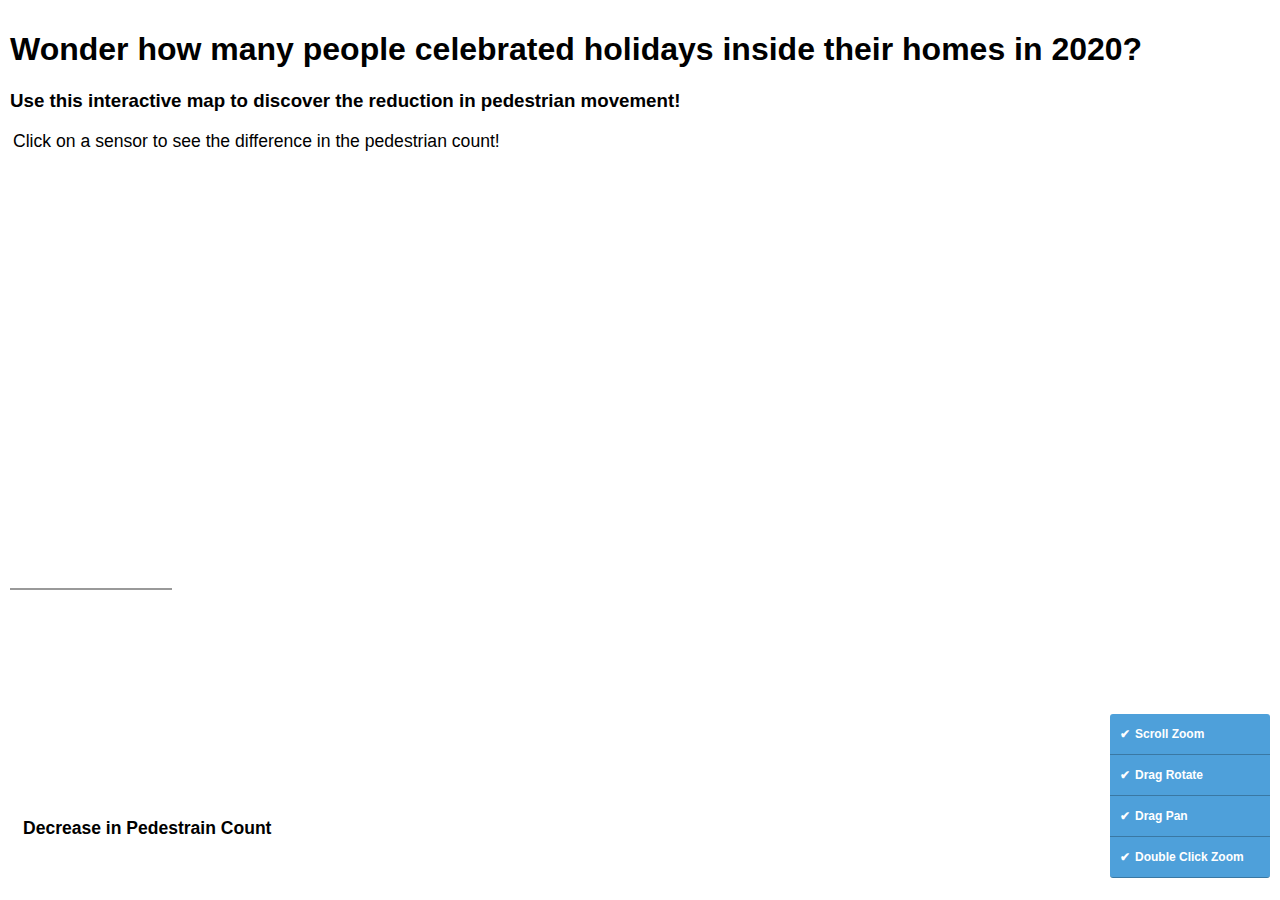
<file: index.html>
<!DOCTYPE HTML>
<html lang="en">
<head>
<meta charset='utf-8' />
<script src='https://api.mapbox.com/mapbox-gl-js/v1.12.0/mapbox-gl.js'></script>
<link href='https://api.mapbox.com/mapbox-gl-js/v1.12.0/mapbox-gl.css' rel='stylesheet' />
<link rel="stylesheet" type="text/css" href="style.css">

<title> GEOM2069 Interactive Mapping Assignment, Sumit Kalyan, S3826739 </title>
</head>
<body>

<nav id="menu"></nav>
<div id="map"></div>



<div class='map-overlay' id='title'>
  <h1>Wonder how many people celebrated holidays inside their homes in 2020?</h1>
  <div id='info'>
  
  
   
    <h3>Use this interactive map to discover the reduction in pedestrian movement!</h3>
	 <p>Click on a sensor to see the difference in the pedestrian count!</p>
  </div>
</div>

<div id='legend' class='legend'>
  <h3>Decrease in Pedestrain Count</h3>
</div>


<nav id="listing-group" class="listing-group">
  <input type="checkbox" id="scrollZoom" checked="checked" />
  <label for="scrollZoom">Scroll zoom</label>
  <input type="checkbox" id="dragRotate" checked="checked" />
  <label for="dragRotate">Drag rotate</label>
  <input type="checkbox" id="dragPan" checked="checked" />
  <label for="dragPan">Drag pan</label>
  <input type="checkbox" id="doubleClickZoom" checked="checked" />
  <label for="doubleClickZoom">Double click zoom</label>
</nav>



<script>
mapboxgl.accessToken = 'pk.eyJ1Ijoic3VtaXRrYWx5YW4iLCJhIjoiY2tnMjMyNGpnMDUwaDJxbWx0djVvZTNtaCJ9.W6IuyRi0eHEkO0MMA79J8A'
var map = new mapboxgl.Map({
  container: 'map',
  style: 'mapbox://styles/sumitkalyan/ckgn7vqtk04ut19mgzshewqmu',
});
map.fitBounds([
  [144.94, -37.8],
  [145, -37.83]
]);



map.on('load', function() {



  var layers = ['Easter Monday 2019', 'Easter Monday 2020', 'Good Friday 2019', 'Good Friday 2020'];

  var colors = ['#de2d26', '#fc9272', '#31a354', '#a1d99b'];
  

  

  for (i = 0; i < layers.length; i++) {
    var layer = layers[i];
    var color = colors[i];
    var item = document.createElement('div');
    var key = document.createElement('span');
    key.className = 'legend-key';
    key.style.backgroundColor = color;
    var value = document.createElement('span');
    value.innerHTML = layer;
    item.appendChild(key);
    item.appendChild(value);
    legend.appendChild(item);
  }



  var circleRadius = [5, 10, 15, 20];
  var pedCounts = [0, 8451, 16902, 25353];

  map.addLayer({
    'id': 'Easter Monday 2019',
    'type': 'circle',
    'source': {
      type: 'vector',
      url: 'mapbox://sumitkalyan.axc53f0m' // Your Mapbox Tileset Map ID
    },
    'source-layer': 'easter_20202020-2vp28b', // the name of your new point layer (see tileset)
    'minzoom': 08,
    paint: {

      'circle-opacity': 1,
      'circle-stroke-width': 0.3,
      'circle-stroke-color': 'black',
      'circle-color': '#de2d26',
      'circle-radius': {
        property: 'Count 19',
        type: 'interval',
        'stops': [
          [0, 5],
          [8451, 10],
          [16902, 15],
          [25353, 20],
        ],
      }
    }
  });




  for (i = 0; i < pedCounts.length; i++) {
    var pedCount = pedCounts[i];
    var diameter = circleRadius[i] * 2;
    var setmargin = 0 + ((20 - diameter) / 2);
    var item = document.createElement('div');
    item.className = 'legend-height';
    var key = document.createElement('span');
    key.className = 'legend-circle';
    key.style.width = diameter + 'px';
    key.style.height = diameter + 'px';
    key.style.marginLeft = setmargin + 'px';
    key.style.backgroundColor = 'black';
    key.style.opacity = 0.9;
    var value = document.createElement('span');
    value.style.marginLeft = setmargin + 10 + 'px';
    value.innerHTML = '> ' + pedCount + ' ';
    value.style.backgroundColor = '';
    item.appendChild(key);
    item.appendChild(value);
    legend.appendChild(item);
  }




  map.addLayer({
    'id': 'Easter Monday 2020',
    'type': 'circle',
    'source': {
      type: 'vector',
      url: 'mapbox://sumitkalyan.axc53f0m' // Your Mapbox Tileset Map ID
    },
    'source-layer': 'easter_20202020-2vp28b', // the name of your new point layer (see tileset)
    'minzoom': 08,
    paint: {

      'circle-opacity': 1,
      'circle-stroke-width': 0.3,
      'circle-stroke-color': 'black',
      'circle-color': '#fc9272',
      'circle-radius': {
        property: 'Count 20',
        type: 'interval',
        'stops': [
          [0, 5],
          [8451, 10],
          [16902, 15],
          [25353, 20],
        ],
      }
    }
  });




  map.addLayer({
    'id': 'Good Friday 2019',
    'type': 'circle',
    'source': {
      type: 'vector',
      url: 'mapbox://sumitkalyan.3w1bo5om' // Your Mapbox Tileset Map ID
    },
    'source-layer': 'go-85hunu', // the name of your new point layer (see tileset)
    'minzoom': 08,
    paint: {

      'circle-opacity': 1,
      'circle-stroke-width': 0.3,
      'circle-stroke-color': 'black',
      'circle-color': '#31a354',
      'circle-radius': {
        property: 'go 19',
        type: 'interval',
        'stops': [
          [0, 5],
          [8451, 10],
          [16902, 15],
          [25353, 20],
        ],
      }
    }
  });




  map.addLayer({
    'id': 'Good Friday 2020',
    'type': 'circle',
    'source': {
      type: 'vector',
      url: 'mapbox://sumitkalyan.3w1bo5om' // Your Mapbox Tileset Map ID
    },
    'source-layer': 'go-85hunu', // the name of your new point layer (see tileset)
    'minzoom': 08,
    paint: {

      'circle-opacity': 1,
      'circle-stroke-width': 0.3,
      'circle-stroke-color': 'black',
      'circle-color': '#a1d99b',
      'circle-radius': {
        property: 'go 20',
        type: 'interval',
        'stops': [
          [0, 5],
          [8451, 10],
          [16902, 15],
          [25353, 20],
        ],
      }
    }
  });





  map.on('click', 'Easter Monday 2020', function(e) {
    new mapboxgl.Popup()
      .setLngLat(e.lngLat)
      .setHTML(e.features[0].properties.Diff + " less pedestrians than the Easter Monday in 2019 ")
      .addTo(map);
  });
  // when mouse is over a point change the curse to a pointer 
  map.on('mouseenter', 'Easter Monday 2020', function() {
    map.getCanvas().style.cursor = 'pointer';
  });

  // Change it back to default map pan cursor
  map.on('mouseleave', 'Easter Monday 2020', function() {
    map.getCanvas().style.cursor = '';
  });




  map.on('click', 'Easter Monday 2019', function(e) {
    new mapboxgl.Popup()
      .setLngLat(e.lngLat)
      .setHTML(e.features[0].properties.Diff + " more  pedestrians than the Easter Monday in 2020 ")
      .addTo(map);
  });
  // when mouse is over a point change the curse to a pointer 
  map.on('mouseenter', 'Easter Monday 2019', function() {
    map.getCanvas().style.cursor = 'pointer';
  });

  // Change it back to default map pan cursor
  map.on('mouseleave', 'Easter Monday 2019', function() {
    map.getCanvas().style.cursor = '';
  });




  map.on('click', 'Good Friday 2020', function(e) {
    new mapboxgl.Popup()
      .setLngLat(e.lngLat)
      .setHTML(e.features[0].properties.Diff + " less pedestrians than the Good Friday in 2019 ")
      .addTo(map);
  });
  // when mouse is over a point change the curse to a pointer 
  map.on('mouseenter', 'Good Friday 2020', function() {
    map.getCanvas().style.cursor = 'pointer';
  });

  // Change it back to default map pan cursor
  map.on('mouseleave', 'Good Friday 2020', function() {
    map.getCanvas().style.cursor = '';
  });




  map.on('click', 'Good Friday 2019', function(e) {
    new mapboxgl.Popup()
      .setLngLat(e.lngLat)
      .setHTML(e.features[0].properties.Diff + " more pedestrians than the Good Friday in 2020 ")
      .addTo(map);
  });
  // when mouse is over a point change the curse to a pointer 
  map.on('mouseenter', 'Good Friday 2019', function() {
    map.getCanvas().style.cursor = 'pointer';
  });

  // Change it back to default map pan cursor
  map.on('mouseleave', 'Good Friday 2019', function() {
    map.getCanvas().style.cursor = '';
  });

  map.addControl(new mapboxgl.NavigationControl());
  map.addControl(new mapboxgl.FullscreenControl());
  map.addControl(
    new mapboxgl.GeolocateControl({
      positionOptions: {
        enableHighAccuracy: true
      },
      trackUserLocation: true
    })
  );



});




// enumerate ids of the layers
var toggleableLayerIds = ['Easter Monday 2019', 'Easter Monday 2020', 'Good Friday 2019', 'Good Friday 2020'];

// set up the corresponding toggle button for each layer
for (var i = 0; i < toggleableLayerIds.length; i++) {
  var id = toggleableLayerIds[i];

  var link = document.createElement('a');
  link.href = '#';
  link.className = 'active';
  link.textContent = id;

  link.onclick = function(e) {
    var clickedLayer = this.textContent;
    e.preventDefault();
    e.stopPropagation();

    var visibility = map.getLayoutProperty(clickedLayer, 'visibility');

    // toggle layer visibility by changing the layout object's visibility property
    if (visibility === 'visible') {
      map.setLayoutProperty(clickedLayer, 'visibility', 'none');
      this.className = '';
    } else {
      this.className = 'active';
      map.setLayoutProperty(clickedLayer, 'visibility', 'visible');
    }
  };

  var layers = document.getElementById('menu');
  layers.appendChild(link);
}



document
  .getElementById('listing-group')
  .addEventListener('change', function(e) {
    var handler = e.target.id;
    if (e.target.checked) {
      map[handler].enable();
    } else {
      map[handler].disable();
    }
  });

    
</script>

</body>

</html>
</file>
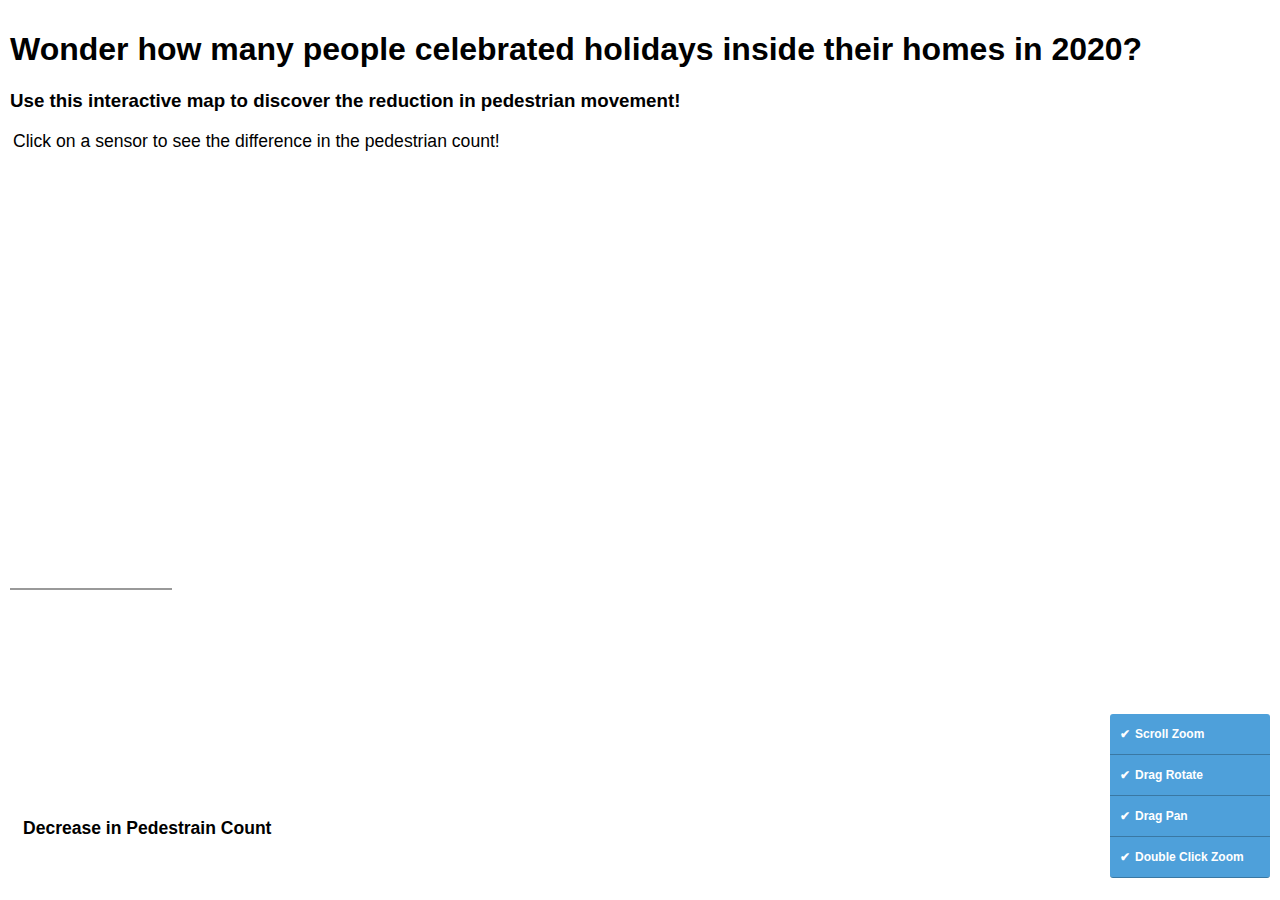
<file: html.html>
<!DOCTYPE HTML>
<html lang="en">
<head>
<meta charset='utf-8' />
<script src='https://api.mapbox.com/mapbox-gl-js/v1.12.0/mapbox-gl.js'></script>
<link href='https://api.mapbox.com/mapbox-gl-js/v1.12.0/mapbox-gl.css' rel='stylesheet' />
<link rel="stylesheet" type="text/css" href="style.css">

<title> GEOM2069 Interactive Mapping Assignment, Sumit Kalyan, S3826739 </title>
</head>
<body>

<nav id="menu"></nav>
<div id="map"></div>



<div class='map-overlay' id='title'>
  <h1>Wonder how many people celebrated holidays inside their homes in 2020?</h1>
  <div id='info'>
  
  
   
    <h3>Use this interactive map to discover the reduction in pedestrian movement!</h3>
	 <p>Click on a sensor to see the difference in the pedestrian count!</p>
  </div>
</div>

<div id='legend' class='legend'>
  <h3>Decrease in Pedestrain Count</h3>
</div>


<nav id="listing-group" class="listing-group">
  <input type="checkbox" id="scrollZoom" checked="checked" />
  <label for="scrollZoom">Scroll zoom</label>
  <input type="checkbox" id="dragRotate" checked="checked" />
  <label for="dragRotate">Drag rotate</label>
  <input type="checkbox" id="dragPan" checked="checked" />
  <label for="dragPan">Drag pan</label>
  <input type="checkbox" id="doubleClickZoom" checked="checked" />
  <label for="doubleClickZoom">Double click zoom</label>
</nav>



<script>
mapboxgl.accessToken = 'pk.eyJ1Ijoic3VtaXRrYWx5YW4iLCJhIjoiY2tnMjMyNGpnMDUwaDJxbWx0djVvZTNtaCJ9.W6IuyRi0eHEkO0MMA79J8A'
var map = new mapboxgl.Map({
  container: 'map',
  style: 'mapbox://styles/sumitkalyan/ckgn7vqtk04ut19mgzshewqmu',
});
map.fitBounds([
  [144.94, -37.8],
  [145, -37.83]
]);



map.on('load', function() {



  var layers = ['Easter Monday 2019', 'Easter Monday 2020', 'Good Friday 2019', 'Good Friday 2020'];

  var colors = ['#de2d26', '#fc9272', '#31a354', '#a1d99b'];
  

  

  for (i = 0; i < layers.length; i++) {
    var layer = layers[i];
    var color = colors[i];
    var item = document.createElement('div');
    var key = document.createElement('span');
    key.className = 'legend-key';
    key.style.backgroundColor = color;
    var value = document.createElement('span');
    value.innerHTML = layer;
    item.appendChild(key);
    item.appendChild(value);
    legend.appendChild(item);
  }



  var circleRadius = [5, 10, 15, 20];
  var pedCounts = [0, 8451, 16902, 25353];

  map.addLayer({
    'id': 'Easter Monday 2019',
    'type': 'circle',
    'source': {
      type: 'vector',
      url: 'mapbox://sumitkalyan.axc53f0m' // Your Mapbox Tileset Map ID
    },
    'source-layer': 'easter_20202020-2vp28b', // the name of your new point layer (see tileset)
    'minzoom': 08,
    paint: {

      'circle-opacity': 1,
      'circle-stroke-width': 0.3,
      'circle-stroke-color': 'black',
      'circle-color': '#de2d26',
      'circle-radius': {
        property: 'Count 19',
        type: 'interval',
        'stops': [
          [0, 5],
          [8451, 10],
          [16902, 15],
          [25353, 20],
        ],
      }
    }
  });




  for (i = 0; i < pedCounts.length; i++) {
    var pedCount = pedCounts[i];
    var diameter = circleRadius[i] * 2;
    var setmargin = 0 + ((20 - diameter) / 2);
    var item = document.createElement('div');
    item.className = 'legend-height';
    var key = document.createElement('span');
    key.className = 'legend-circle';
    key.style.width = diameter + 'px';
    key.style.height = diameter + 'px';
    key.style.marginLeft = setmargin + 'px';
    key.style.backgroundColor = 'black';
    key.style.opacity = 0.9;
    var value = document.createElement('span');
    value.style.marginLeft = setmargin + 10 + 'px';
    value.innerHTML = '> ' + pedCount + ' ';
    value.style.backgroundColor = '';
    item.appendChild(key);
    item.appendChild(value);
    legend.appendChild(item);
  }




  map.addLayer({
    'id': 'Easter Monday 2020',
    'type': 'circle',
    'source': {
      type: 'vector',
      url: 'mapbox://sumitkalyan.axc53f0m' // Your Mapbox Tileset Map ID
    },
    'source-layer': 'easter_20202020-2vp28b', // the name of your new point layer (see tileset)
    'minzoom': 08,
    paint: {

      'circle-opacity': 1,
      'circle-stroke-width': 0.3,
      'circle-stroke-color': 'black',
      'circle-color': '#fc9272',
      'circle-radius': {
        property: 'Count 20',
        type: 'interval',
        'stops': [
          [0, 5],
          [8451, 10],
          [16902, 15],
          [25353, 20],
        ],
      }
    }
  });




  map.addLayer({
    'id': 'Good Friday 2019',
    'type': 'circle',
    'source': {
      type: 'vector',
      url: 'mapbox://sumitkalyan.3w1bo5om' // Your Mapbox Tileset Map ID
    },
    'source-layer': 'go-85hunu', // the name of your new point layer (see tileset)
    'minzoom': 08,
    paint: {

      'circle-opacity': 1,
      'circle-stroke-width': 0.3,
      'circle-stroke-color': 'black',
      'circle-color': '#31a354',
      'circle-radius': {
        property: 'go 19',
        type: 'interval',
        'stops': [
          [0, 5],
          [8451, 10],
          [16902, 15],
          [25353, 20],
        ],
      }
    }
  });




  map.addLayer({
    'id': 'Good Friday 2020',
    'type': 'circle',
    'source': {
      type: 'vector',
      url: 'mapbox://sumitkalyan.3w1bo5om' // Your Mapbox Tileset Map ID
    },
    'source-layer': 'go-85hunu', // the name of your new point layer (see tileset)
    'minzoom': 08,
    paint: {

      'circle-opacity': 1,
      'circle-stroke-width': 0.3,
      'circle-stroke-color': 'black',
      'circle-color': '#a1d99b',
      'circle-radius': {
        property: 'go 20',
        type: 'interval',
        'stops': [
          [0, 5],
          [8451, 10],
          [16902, 15],
          [25353, 20],
        ],
      }
    }
  });





  map.on('click', 'Easter Monday 2020', function(e) {
    new mapboxgl.Popup()
      .setLngLat(e.lngLat)
      .setHTML(e.features[0].properties.Diff + " less pedestrians than the Easter Monday in 2019 ")
      .addTo(map);
  });
  // when mouse is over a point change the curse to a pointer 
  map.on('mouseenter', 'Easter Monday 2020', function() {
    map.getCanvas().style.cursor = 'pointer';
  });

  // Change it back to default map pan cursor
  map.on('mouseleave', 'Easter Monday 2020', function() {
    map.getCanvas().style.cursor = '';
  });




  map.on('click', 'Easter Monday 2019', function(e) {
    new mapboxgl.Popup()
      .setLngLat(e.lngLat)
      .setHTML(e.features[0].properties.Diff + " more  pedestrians than the Easter Monday in 2020 ")
      .addTo(map);
  });
  // when mouse is over a point change the curse to a pointer 
  map.on('mouseenter', 'Easter Monday 2019', function() {
    map.getCanvas().style.cursor = 'pointer';
  });

  // Change it back to default map pan cursor
  map.on('mouseleave', 'Easter Monday 2019', function() {
    map.getCanvas().style.cursor = '';
  });




  map.on('click', 'Good Friday 2020', function(e) {
    new mapboxgl.Popup()
      .setLngLat(e.lngLat)
      .setHTML(e.features[0].properties.Diff + " less pedestrians than the Good Friday in 2019 ")
      .addTo(map);
  });
  // when mouse is over a point change the curse to a pointer 
  map.on('mouseenter', 'Good Friday 2020', function() {
    map.getCanvas().style.cursor = 'pointer';
  });

  // Change it back to default map pan cursor
  map.on('mouseleave', 'Good Friday 2020', function() {
    map.getCanvas().style.cursor = '';
  });




  map.on('click', 'Good Friday 2019', function(e) {
    new mapboxgl.Popup()
      .setLngLat(e.lngLat)
      .setHTML(e.features[0].properties.Diff + " more pedestrians than the Good Friday in 2020 ")
      .addTo(map);
  });
  // when mouse is over a point change the curse to a pointer 
  map.on('mouseenter', 'Good Friday 2019', function() {
    map.getCanvas().style.cursor = 'pointer';
  });

  // Change it back to default map pan cursor
  map.on('mouseleave', 'Good Friday 2019', function() {
    map.getCanvas().style.cursor = '';
  });

  map.addControl(new mapboxgl.NavigationControl());
  map.addControl(new mapboxgl.FullscreenControl());
  map.addControl(
    new mapboxgl.GeolocateControl({
      positionOptions: {
        enableHighAccuracy: true
      },
      trackUserLocation: true
    })
  );



});




// enumerate ids of the layers
var toggleableLayerIds = ['Easter Monday 2019', 'Easter Monday 2020', 'Good Friday 2019', 'Good Friday 2020'];

// set up the corresponding toggle button for each layer
for (var i = 0; i < toggleableLayerIds.length; i++) {
  var id = toggleableLayerIds[i];

  var link = document.createElement('a');
  link.href = '#';
  link.className = 'active';
  link.textContent = id;

  link.onclick = function(e) {
    var clickedLayer = this.textContent;
    e.preventDefault();
    e.stopPropagation();

    var visibility = map.getLayoutProperty(clickedLayer, 'visibility');

    // toggle layer visibility by changing the layout object's visibility property
    if (visibility === 'visible') {
      map.setLayoutProperty(clickedLayer, 'visibility', 'none');
      this.className = '';
    } else {
      this.className = 'active';
      map.setLayoutProperty(clickedLayer, 'visibility', 'visible');
    }
  };

  var layers = document.getElementById('menu');
  layers.appendChild(link);
}



document
  .getElementById('listing-group')
  .addEventListener('change', function(e) {
    var handler = e.target.id;
    if (e.target.checked) {
      map[handler].enable();
    } else {
      map[handler].disable();
    }
  });

    
</script>

</body>

</html>
</file>
<file: style.css>
body {
  margin: 0;
  padding: 0;
}

#map {
  position: absolute;
  top: 0;
  bottom: 0;
  width: 100%;
}

#menu {
  background: #fff;
  position: absolute;
  z-index: 1;
  bottom: 310px;
  left: 10px;
  \\border-radius: 3px;
  width: 160px;
  border: 1px solid rgba(0, 0, 0, 0.4);
  font-family: 'Arial', Helvetica, sans-serif;
}

#menu a {
  font-size: 13px;
  color: #404040;
  display: block;
  margin: 0;
  padding: 0;
  padding: 10px;
  text-decoration: none;
  border-bottom: 1px solid rgba(0, 0, 0, 0.25);
  text-align: center;
}

#menu a:last-child {
  border: none;
}

#menu a:hover {
  background-color: #f8f8f8;
  color: #404040;
}

#menu a.active {
  background-color: #4ea0da;
  color: #ffffff;
}

#menu a.active:hover {
  background: #3074a4;
}


#title {
  position: absolute;
  top: 10;
  left: 10px;
  background: rgba(255, 255, 255, 0.8);
  height: 145px;
  margin-top: 10px;
  display: inline-block;
  font-family: 'Arial', Helvetica, sans-serif;
}

p {
  margin: 3px;
  font-size: 1.1em;
  text-align: left;
  \\background: rgba(255, 255, 255, 0.6);
  font-family: 'Arial', Helvetica, sans-serif;
}
\\h3 {
  margin: 3px;
  font-size: 1.1em;
  text-align: left;
  \\background: rgba(255, 255, 255, 0.6);
  font-family: 'Arial', Helvetica, sans-serif;
}

\\h2 {
  margin: 10px;
  font-size: 1.8em;
  text-align: left;
  background: rgba(255, 255, 255, 0.6);
  box-shadow: 0 1px 2px rgba(0, 0, 0, 0.6);
  display: inline-block;
}

.legend {
  padding: 13px;
 \\ box-shadow: 0 1px 2px rgba(0, 0, 0, 1);
  line-height: 15px;
  background: rgba(255, 255, 255, 0.6);
  border-radius: 1px;
  bottom: 33px;
  position: absolute;
  left: 10px;
  z-index: 1;
  font-family: 'Arial', Helvetica, sans-serif;
  font-size: 15px;
}

.legend h4 {
  margin: 0 0 10px;
}

.legend-circle {

  border-radius: 150%;
  display: inline-block;
  vertical-align: middle;
  margin-right: 10px;
}


.legend-height span {
  margin: 3px;
  display: inline-block;
  vertical-align: middle;
  font: 12px 'Arial', Helvetica, sans-serif;
}


.legend-key {
  display: inline-block;
  border-radius: 20%;
  width: 15px;
  height: 13px;
  margin-right: 5px;
}



.listing-group {
  font: 12px/20px 'Arial', Helvetica, sans-serif;
  font-weight: 600;
  position: absolute;
  Bottom: 22px;
  right: 10px;
  z-index: 1;
  border-radius: 3px;
  width: 160px;
  color: #fff;
}

.listing-group input[type='checkbox']:first-child+label {
  border-radius: 3px 3px 0 0;
}

.listing-group label:last-child {
  border-radius: 0 0 3px 3px;
  border: none;
}

.listing-group input[type='checkbox'] {
  display: none;
}

.listing-group input[type='checkbox']+label {
  background-color: #3386c0;
  display: block;
  cursor: pointer;
  padding: 10px;
  border-bottom: 1px solid rgba(0, 0, 0, 0.25);
}

.listing-group input[type='checkbox']+label {
  background-color: #3386c0;
  text-transform: capitalize;
}

.listing-group input[type='checkbox']+label:hover,
.listing-group input[type='checkbox']:checked+label {
  background-color: #4ea0da;
}

.listing-group input[type='checkbox']:checked+label:before {
  content: '✔';
  margin-right: 5px;
}
</file>
